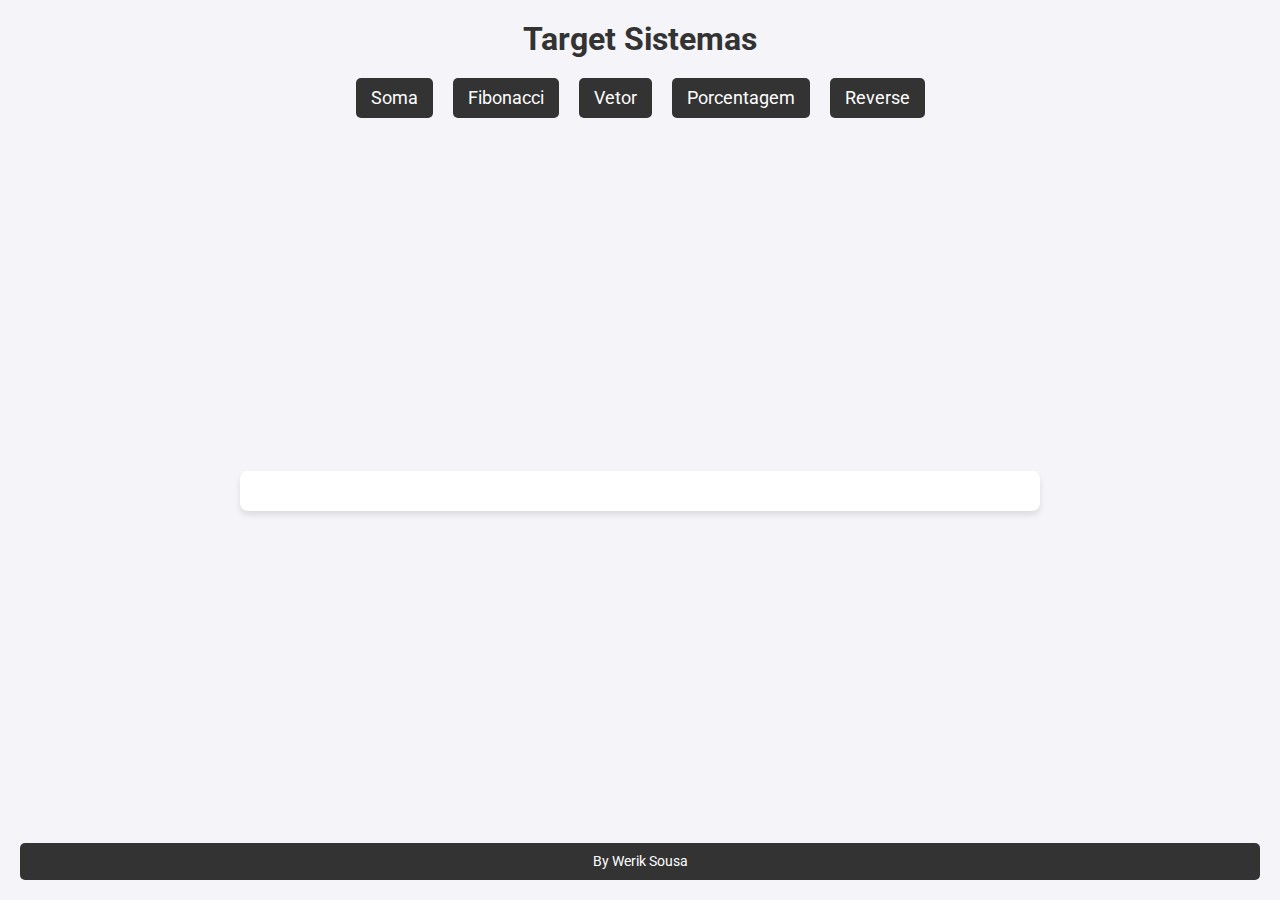
<file: index.html>
<!DOCTYPE html>
<html lang="pt-br">

<head>
    <meta charset="UTF-8">
    <meta http-equiv="X-UA-Compatible" content="IE=edge">
    <meta name="viewport" content="width=device-width, initial-scale=1.0">
    <link rel="preconnect" href="https://fonts.googleapis.com">
    <link rel="preconnect" href="https://fonts.gstatic.com" crossorigin>
    <link
        href="https://fonts.googleapis.com/css2?family=Roboto:ital,wght@0,100;0,300;0,400;0,500;0,700;0,900;1,100;1,300;1,400;1,500;1,700;1,900&display=swap"
        rel="stylesheet">
    <link rel="stylesheet" href="style.css">
    <title>Target Sistemas</title>
</head>

<body>
        <header>
            <h1>Target Sistemas</h1>
        </header>
        <nav class="content">
            <a href="exercicios/soma.html">Soma</a>
            <a href="exercicios/fibonacci.html">Fibonacci</a> 
            <a href="exercicios/vetor.html">Vetor</a> 
            <a href="exercicios/porcentagem.html">Porcentagem</a> 
            <a href="exercicios/reverse.html">Reverse</a>
        </nav>
    <div class="wrapper">
        <section id="conteudo"></section>
    </div>
    <footer>
        <p>By Werik Sousa</p>
    </footer>

    <script>
        document.querySelectorAll('a').forEach(link => {
            const conteudo = document.getElementById('conteudo');
            link.onclick = function (e) {
                e.preventDefault();
                fetch(link.href)
                    .then(resp => resp.text())
                    .then(html => {

                        conteudo.innerHTML = html;

                        const scripts = conteudo.querySelectorAll('script');
                        scripts.forEach(script => {
                            const newScript = document.createElement('script');
                            newScript.text = script.textContent;
                            document.body.appendChild(newScript);
                            document.body.removeChild(newScript);
                        });
                    });
            }
        });
    </script>
    
</body>

</html>
</file>
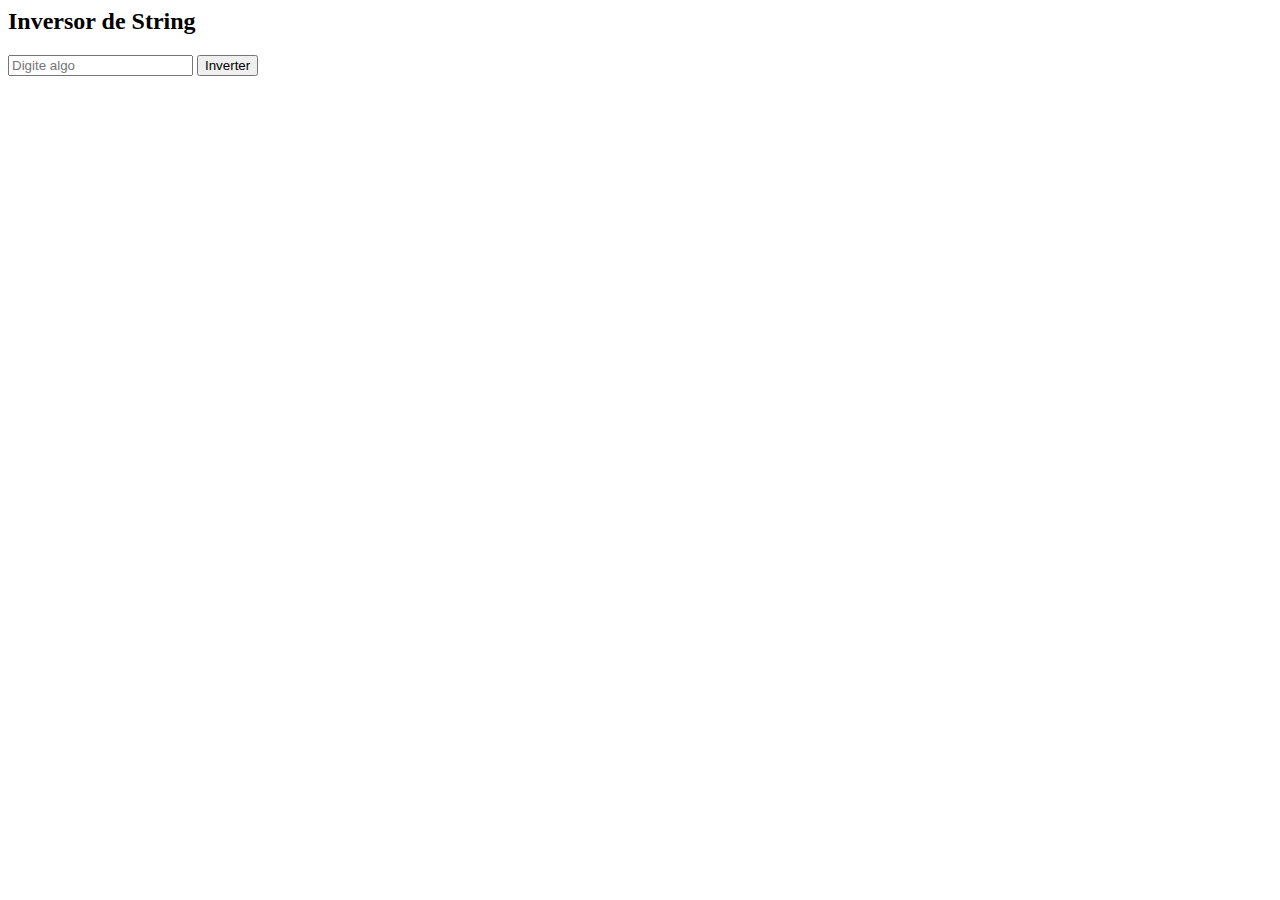
<file: exercicios/reverse.html>
<body>

    <h2>Inversor de String</h2>

    <div class="container">
        <input type="text" id="input-string" placeholder="Digite algo">
        <button onclick="inverterString()">Inverter</button>

        <p id="resultado"></p>
    </div>

    <script>

        function inverterString() {
            const inputString = document.getElementById('input-string').value;
            let stringInvertida = '';

            for (let i = inputString.length - 1; i >= 0; i--) {
                stringInvertida += inputString[i];
            }

            document.getElementById('resultado').textContent = `String invertida: ${stringInvertida}`;
        }
    </script>

</body>
</file>
<file: style.css>
* {
    margin: 0;
    padding: 0;
    box-sizing: border-box;
}

body {
    font-family: 'Roboto', sans-serif;
    display: flex;
    flex-direction: column;
    min-height: 100vh;
    justify-content: space-between;
    background-color: #f4f4f9;
    padding: 20px;
}

header {
    text-align: center;
    margin-bottom: 20px;
}

header h1 {
    font-size: 2rem;
    color: #333;
}

nav {
    display: flex;
    justify-content: center;
    margin-bottom: 20px;
}

nav a {
    margin: 0 10px;
    padding: 10px 15px;
    text-decoration: none;
    color: white;
    background-color: #333;
    border-radius: 5px;
    font-size: 1.1rem;
    transition: background-color 0.3s ease;
}

nav a:hover {
    background-color: #666;
}

.wrapper {
    flex-grow: 1;
    display: flex;
    justify-content: center;
    align-items: center;
    padding: 20px;
}

section#conteudo {
    width: 100%;
    max-width: 800px;
    text-align: center;
    background-color: #fff;
    padding: 20px;
    border-radius: 8px;
    box-shadow: 0 4px 6px rgba(0, 0, 0, 0.1);
}

section#conteudo h2 {
    margin-bottom: 20px;
    font-size: 1.8rem;
    color: #333;
}

section#conteudo p {
    font-size: 1.2rem;
    color: #555;
    margin-bottom: 15px;
}

#resultadoSoma {
    padding: 10px;
    background: #666;
    border-radius: 5px;
}

button{
    margin: 10px;
    padding: 10px 15px;
    text-decoration: none;
    color: white;
    background-color: #333;
    border-radius: 5px;
    font-size: 1.1rem;
    border: none;
    cursor: pointer;
}
input{
    padding: 10px;
    border-radius: 5px;
    font-size: 1.1rem;
    box-shadow: none;
}

footer {
    text-align: center;
    padding: 10px;
    background-color: #333;
    color: white;
    border-radius: 5px;
    font-size: 0.9rem;
}

/* Responsividade */
@media (max-width: 768px) {
    header h1 {
        font-size: 1.6rem;
    }

    nav a {
        font-size: 1rem;
        padding: 8px 12px;
    }

    section#conteudo h2 {
        font-size: 1.5rem;
    }

    section#conteudo p {
        font-size: 1rem;
    }
}

@media (max-width: 480px) {
    nav {
        flex-direction: column;
    }

    nav a {
        margin: 5px 0;
        font-size: 0.9rem;
    }
}
</file>
